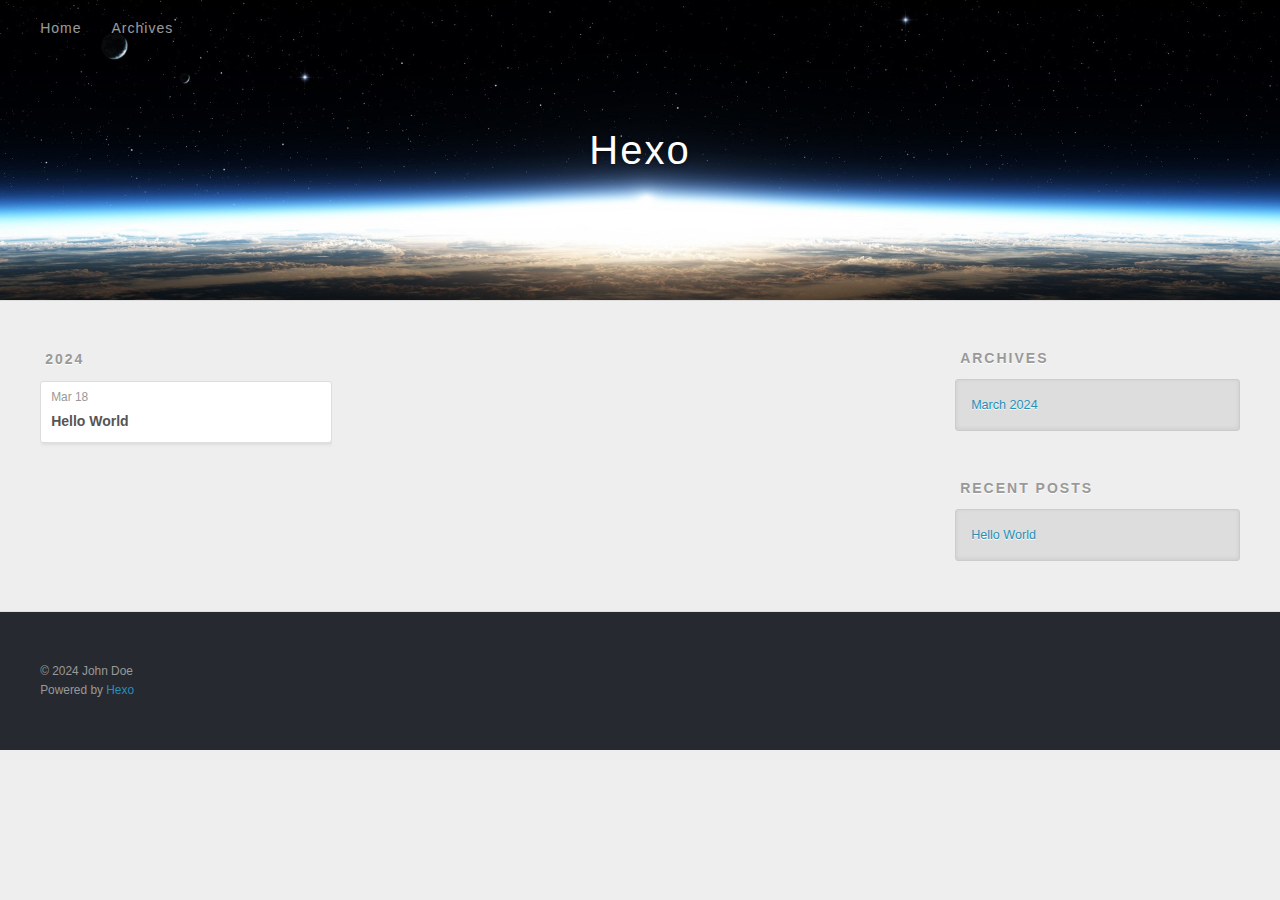
<file: archives/2024/index.html>
<!DOCTYPE html>
<html>
<head>
  <meta charset="utf-8">
  
  
  <title>Archives: 2024 | Hexo</title>
  <meta name="viewport" content="width=device-width, initial-scale=1, shrink-to-fit=no">
  <meta property="og:type" content="website">
<meta property="og:title" content="Hexo">
<meta property="og:url" content="http://example.com/archives/2024/index.html">
<meta property="og:site_name" content="Hexo">
<meta property="og:locale" content="en_US">
<meta property="article:author" content="John Doe">
<meta name="twitter:card" content="summary">
  
    <link rel="alternate" href="/atom.xml" title="Hexo" type="application/atom+xml">
  
  
    <link rel="shortcut icon" href="/favicon.png">
  
  
  
<link rel="stylesheet" href="/css/style.css">

  
    
<link rel="stylesheet" href="/fancybox/jquery.fancybox.min.css">

  
  
<meta name="generator" content="Hexo 7.1.1"></head>

<body>
  <div id="container">
    <div id="wrap">
      <header id="header">
  <div id="banner"></div>
  <div id="header-outer" class="outer">
    <div id="header-title" class="inner">
      <h1 id="logo-wrap">
        <a href="/" id="logo">Hexo</a>
      </h1>
      
    </div>
    <div id="header-inner" class="inner">
      <nav id="main-nav">
        <a id="main-nav-toggle" class="nav-icon"><span class="fa fa-bars"></span></a>
        
          <a class="main-nav-link" href="/">Home</a>
        
          <a class="main-nav-link" href="/archives">Archives</a>
        
      </nav>
      <nav id="sub-nav">
        
        
          <a class="nav-icon" href="/atom.xml" title="RSS Feed"><span class="fa fa-rss"></span></a>
        
        <a class="nav-icon nav-search-btn" title="Search"><span class="fa fa-search"></span></a>
      </nav>
      <div id="search-form-wrap">
        <form action="//google.com/search" method="get" accept-charset="UTF-8" class="search-form"><input type="search" name="q" class="search-form-input" placeholder="Search"><button type="submit" class="search-form-submit">&#xF002;</button><input type="hidden" name="sitesearch" value="http://example.com"></form>
      </div>
    </div>
  </div>
</header>

      <div class="outer">
        <section id="main">
  
  
    
    
      
      
      <section class="archives-wrap">
        <div class="archive-year-wrap">
          <a href="/archives/2024" class="archive-year">2024</a>
        </div>
        <div class="archives">
    
    <article class="archive-article archive-type-post">
  <div class="archive-article-inner">
    <header class="archive-article-header">
      <a href="/2024/03/18/hello-world/" class="archive-article-date">
  <time class="dt-published" datetime="2024-03-18T13:30:23.391Z" itemprop="datePublished">Mar 18</time>
</a>
      
  
    <h1 itemprop="name">
      <a class="archive-article-title" href="/2024/03/18/hello-world/">Hello World</a>
    </h1>
  

    </header>
  </div>
</article>
  
  
    </div></section>
  


</section>
        
          <aside id="sidebar">
  
    

  
    

  
    
  
    
  <div class="widget-wrap">
    <h3 class="widget-title">Archives</h3>
    <div class="widget">
      <ul class="archive-list"><li class="archive-list-item"><a class="archive-list-link" href="/archives/2024/03/">March 2024</a></li></ul>
    </div>
  </div>


  
    
  <div class="widget-wrap">
    <h3 class="widget-title">Recent Posts</h3>
    <div class="widget">
      <ul>
        
          <li>
            <a href="/2024/03/18/hello-world/">Hello World</a>
          </li>
        
      </ul>
    </div>
  </div>

  
</aside>
        
      </div>
      <footer id="footer">
  
  <div class="outer">
    <div id="footer-info" class="inner">
      
      &copy; 2024 John Doe<br>
      Powered by <a href="https://hexo.io/" target="_blank">Hexo</a>
    </div>
  </div>
</footer>

    </div>
    <nav id="mobile-nav">
  
    <a href="/" class="mobile-nav-link">Home</a>
  
    <a href="/archives" class="mobile-nav-link">Archives</a>
  
</nav>
    


<script src="/js/jquery-3.6.4.min.js"></script>



  
<script src="/fancybox/jquery.fancybox.min.js"></script>




<script src="/js/script.js"></script>





  </div>
</body>
</html>
</file>
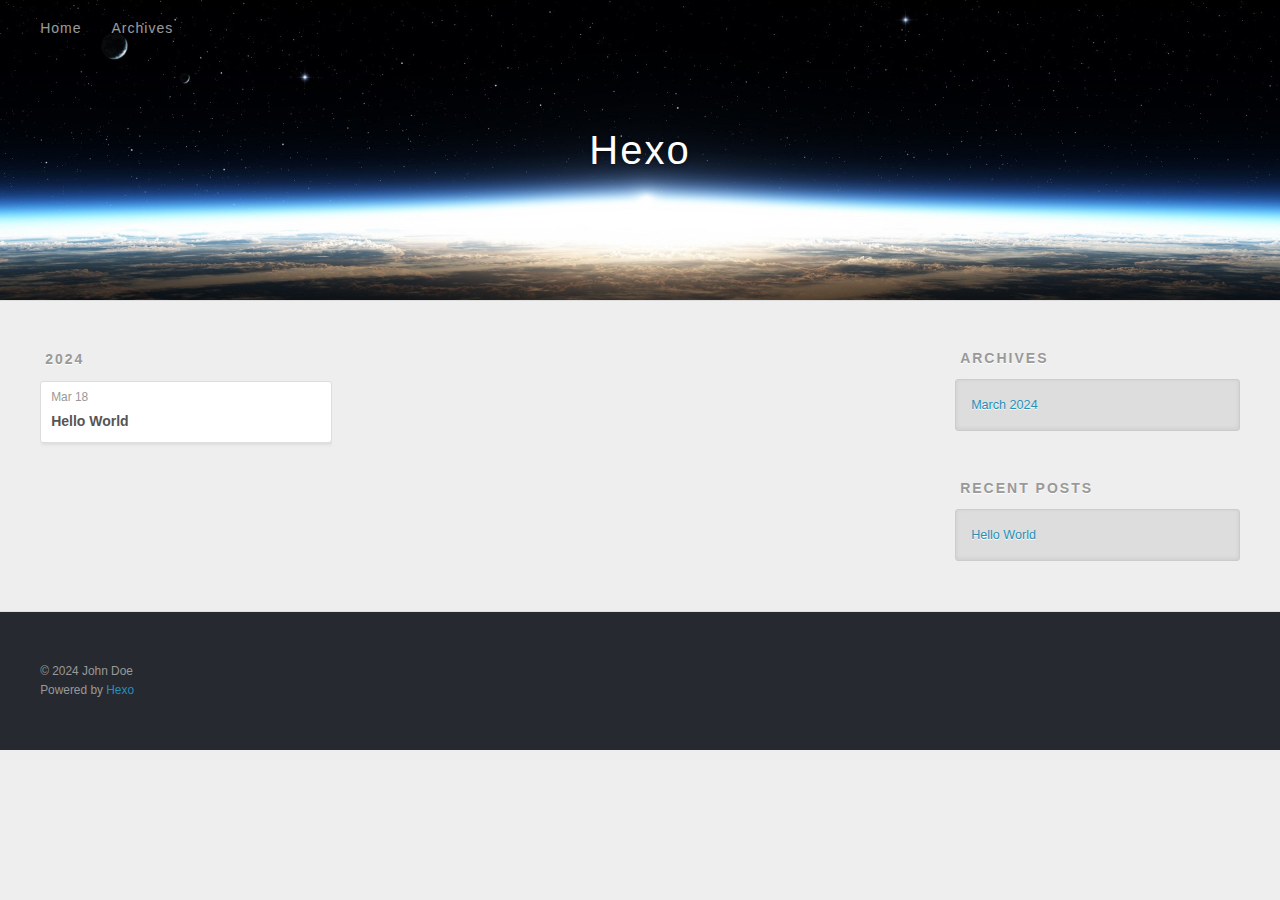
<file: archives/2024/03/index.html>
<!DOCTYPE html>
<html>
<head>
  <meta charset="utf-8">
  
  
  <title>Archives: 2024/3 | Hexo</title>
  <meta name="viewport" content="width=device-width, initial-scale=1, shrink-to-fit=no">
  <meta property="og:type" content="website">
<meta property="og:title" content="Hexo">
<meta property="og:url" content="http://example.com/archives/2024/03/index.html">
<meta property="og:site_name" content="Hexo">
<meta property="og:locale" content="en_US">
<meta property="article:author" content="John Doe">
<meta name="twitter:card" content="summary">
  
    <link rel="alternate" href="/atom.xml" title="Hexo" type="application/atom+xml">
  
  
    <link rel="shortcut icon" href="/favicon.png">
  
  
  
<link rel="stylesheet" href="/css/style.css">

  
    
<link rel="stylesheet" href="/fancybox/jquery.fancybox.min.css">

  
  
<meta name="generator" content="Hexo 7.1.1"></head>

<body>
  <div id="container">
    <div id="wrap">
      <header id="header">
  <div id="banner"></div>
  <div id="header-outer" class="outer">
    <div id="header-title" class="inner">
      <h1 id="logo-wrap">
        <a href="/" id="logo">Hexo</a>
      </h1>
      
    </div>
    <div id="header-inner" class="inner">
      <nav id="main-nav">
        <a id="main-nav-toggle" class="nav-icon"><span class="fa fa-bars"></span></a>
        
          <a class="main-nav-link" href="/">Home</a>
        
          <a class="main-nav-link" href="/archives">Archives</a>
        
      </nav>
      <nav id="sub-nav">
        
        
          <a class="nav-icon" href="/atom.xml" title="RSS Feed"><span class="fa fa-rss"></span></a>
        
        <a class="nav-icon nav-search-btn" title="Search"><span class="fa fa-search"></span></a>
      </nav>
      <div id="search-form-wrap">
        <form action="//google.com/search" method="get" accept-charset="UTF-8" class="search-form"><input type="search" name="q" class="search-form-input" placeholder="Search"><button type="submit" class="search-form-submit">&#xF002;</button><input type="hidden" name="sitesearch" value="http://example.com"></form>
      </div>
    </div>
  </div>
</header>

      <div class="outer">
        <section id="main">
  
  
    
    
      
      
      <section class="archives-wrap">
        <div class="archive-year-wrap">
          <a href="/archives/2024" class="archive-year">2024</a>
        </div>
        <div class="archives">
    
    <article class="archive-article archive-type-post">
  <div class="archive-article-inner">
    <header class="archive-article-header">
      <a href="/2024/03/18/hello-world/" class="archive-article-date">
  <time class="dt-published" datetime="2024-03-18T13:30:23.391Z" itemprop="datePublished">Mar 18</time>
</a>
      
  
    <h1 itemprop="name">
      <a class="archive-article-title" href="/2024/03/18/hello-world/">Hello World</a>
    </h1>
  

    </header>
  </div>
</article>
  
  
    </div></section>
  


</section>
        
          <aside id="sidebar">
  
    

  
    

  
    
  
    
  <div class="widget-wrap">
    <h3 class="widget-title">Archives</h3>
    <div class="widget">
      <ul class="archive-list"><li class="archive-list-item"><a class="archive-list-link" href="/archives/2024/03/">March 2024</a></li></ul>
    </div>
  </div>


  
    
  <div class="widget-wrap">
    <h3 class="widget-title">Recent Posts</h3>
    <div class="widget">
      <ul>
        
          <li>
            <a href="/2024/03/18/hello-world/">Hello World</a>
          </li>
        
      </ul>
    </div>
  </div>

  
</aside>
        
      </div>
      <footer id="footer">
  
  <div class="outer">
    <div id="footer-info" class="inner">
      
      &copy; 2024 John Doe<br>
      Powered by <a href="https://hexo.io/" target="_blank">Hexo</a>
    </div>
  </div>
</footer>

    </div>
    <nav id="mobile-nav">
  
    <a href="/" class="mobile-nav-link">Home</a>
  
    <a href="/archives" class="mobile-nav-link">Archives</a>
  
</nav>
    


<script src="/js/jquery-3.6.4.min.js"></script>



  
<script src="/fancybox/jquery.fancybox.min.js"></script>




<script src="/js/script.js"></script>





  </div>
</body>
</html>
</file>
<file: css/style.css>
body {
  width: 100%;
}
body:before,
body:after {
  content: "";
  display: table;
}
body:after {
  clear: both;
}
html,
body,
div,
span,
applet,
object,
iframe,
h1,
h2,
h3,
h4,
h5,
h6,
p,
blockquote,
pre,
a,
abbr,
acronym,
address,
big,
cite,
code,
del,
dfn,
em,
img,
ins,
kbd,
q,
s,
samp,
small,
strike,
strong,
sub,
sup,
tt,
var,
dl,
dt,
dd,
ol,
ul,
li,
fieldset,
form,
label,
legend,
table,
caption,
tbody,
tfoot,
thead,
tr,
th,
td {
  margin: 0;
  padding: 0;
  border: 0;
  outline: 0;
  font-weight: inherit;
  font-style: inherit;
  font-family: inherit;
  font-size: 100%;
  vertical-align: baseline;
}
body {
  line-height: 1;
  color: #000;
  background: #fff;
}
ol,
ul {
  list-style: none;
}
table {
  border-collapse: separate;
  border-spacing: 0;
  vertical-align: middle;
}
caption,
th,
td {
  text-align: left;
  font-weight: normal;
  vertical-align: middle;
}
a img {
  border: none;
}
input,
button {
  margin: 0;
  padding: 0;
}
input::-moz-focus-inner,
button::-moz-focus-inner {
  border: 0;
  padding: 0;
}
html,
body,
#container {
  height: 100%;
}
body {
  background: #eee;
  font: 14px -apple-system, BlinkMacSystemFont, "Segoe UI", "Roboto", "Oxygen", "Ubuntu", "Cantarell", "Fira Sans", "Droid Sans", "Helvetica Neue", sans-serif;
  -webkit-text-size-adjust: 100%;
}
.outer {
  max-width: 1220px;
  margin: 0 auto;
  padding: 0 20px;
}
.outer:before,
.outer:after {
  content: "";
  display: table;
}
.outer:after {
  clear: both;
}
.inner {
  display: inline;
  float: left;
  width: 98.33333333333333%;
  margin: 0 0.833333333333333%;
}
.left,
.alignleft {
  float: left;
}
.right,
.alignright {
  float: right;
}
.clear {
  clear: both;
}
#container {
  position: relative;
}
.mobile-nav-on {
  overflow: hidden;
}
#wrap {
  height: 100%;
  width: 100%;
  position: absolute;
  top: 0;
  left: 0;
  -webkit-transition: 0.2s ease-out;
  -moz-transition: 0.2s ease-out;
  -ms-transition: 0.2s ease-out;
  transition: 0.2s ease-out;
  z-index: 1;
  background: #eee;
}
.mobile-nav-on #wrap {
  left: 280px;
}
@media screen and (min-width: 768px) {
  #main {
    display: inline;
    float: left;
    width: 73.33333333333333%;
    margin: 0 0.833333333333333%;
  }
}
.article-date,
.article-category-link,
.archive-year,
.widget-title {
  text-decoration: none;
  text-transform: uppercase;
  letter-spacing: 2px;
  color: #999;
  margin-bottom: 1em;
  margin-left: 5px;
  line-height: 1em;
  text-shadow: 0 1px #fff;
  font-weight: bold;
}
.article-inner,
.archive-article-inner {
  background: #fff;
  -webkit-box-shadow: 1px 2px 3px #ddd;
  box-shadow: 1px 2px 3px #ddd;
  border: 1px solid #ddd;
  border-radius: 3px;
}
.article-entry h1,
.widget h1 {
  font-size: 2em;
}
.article-entry h2,
.widget h2 {
  font-size: 1.5em;
}
.article-entry h3,
.widget h3 {
  font-size: 1.3em;
}
.article-entry h4,
.widget h4 {
  font-size: 1.2em;
}
.article-entry h5,
.widget h5 {
  font-size: 1em;
}
.article-entry h6,
.widget h6 {
  font-size: 1em;
  color: #999;
}
.article-entry hr,
.widget hr {
  border: 1px dashed #ddd;
}
.article-entry strong,
.widget strong {
  font-weight: bold;
}
.article-entry em,
.widget em,
.article-entry cite,
.widget cite {
  font-style: italic;
}
.article-entry sup,
.widget sup,
.article-entry sub,
.widget sub {
  font-size: 0.75em;
  line-height: 0;
  position: relative;
  vertical-align: baseline;
}
.article-entry sup,
.widget sup {
  top: -0.5em;
}
.article-entry sub,
.widget sub {
  bottom: -0.2em;
}
.article-entry small,
.widget small {
  font-size: 0.85em;
}
.article-entry acronym,
.widget acronym,
.article-entry abbr,
.widget abbr {
  border-bottom: 1px dotted;
}
.article-entry ul,
.widget ul,
.article-entry ol,
.widget ol,
.article-entry dl,
.widget dl {
  margin: 0 20px;
  line-height: 1.6em;
}
.article-entry ul ul,
.widget ul ul,
.article-entry ol ul,
.widget ol ul,
.article-entry ul ol,
.widget ul ol,
.article-entry ol ol,
.widget ol ol {
  margin-top: 0;
  margin-bottom: 0;
}
.article-entry ul,
.widget ul {
  list-style: disc;
}
.article-entry ol,
.widget ol {
  list-style: decimal;
}
.article-entry dt,
.widget dt {
  font-weight: bold;
}
#header {
  height: 300px;
  position: relative;
  border-bottom: 1px solid #ddd;
}
#header:before,
#header:after {
  content: "";
  position: absolute;
  left: 0;
  right: 0;
  height: 40px;
}
#header:before {
  top: 0;
  background: -webkit-linear-gradient(rgba(0,0,0,0.2), transparent);
  background: -moz-linear-gradient(rgba(0,0,0,0.2), transparent);
  background: -ms-linear-gradient(rgba(0,0,0,0.2), transparent);
  background: linear-gradient(rgba(0,0,0,0.2), transparent);
}
#header:after {
  bottom: 0;
  background: -webkit-linear-gradient(transparent, rgba(0,0,0,0.2));
  background: -moz-linear-gradient(transparent, rgba(0,0,0,0.2));
  background: -ms-linear-gradient(transparent, rgba(0,0,0,0.2));
  background: linear-gradient(transparent, rgba(0,0,0,0.2));
}
#header-outer {
  height: 100%;
  position: relative;
}
#header-inner {
  position: relative;
  overflow: hidden;
}
#banner {
  position: absolute;
  top: 0;
  left: 0;
  width: 100%;
  height: 100%;
  background: url("images/banner.jpg") center #000;
  background-size: cover;
  z-index: -1;
}
#header-title {
  text-align: center;
  height: 40px;
  position: absolute;
  top: 50%;
  left: 0;
  margin-top: -20px;
}
#logo,
#subtitle {
  text-decoration: none;
  color: #fff;
  font-weight: 300;
  text-shadow: 0 1px 4px rgba(0,0,0,0.3);
}
#logo {
  font-size: 40px;
  line-height: 40px;
  letter-spacing: 2px;
}
#subtitle {
  font-size: 16px;
  line-height: 16px;
  letter-spacing: 1px;
}
#subtitle-wrap {
  margin-top: 16px;
}
#main-nav {
  float: left;
  margin-left: -15px;
}
.nav-icon,
.main-nav-link {
  float: left;
  color: #fff;
  opacity: 0.6;
  text-decoration: none;
  text-shadow: 0 1px rgba(0,0,0,0.2);
  -webkit-transition: opacity 0.2s;
  -moz-transition: opacity 0.2s;
  -ms-transition: opacity 0.2s;
  transition: opacity 0.2s;
  display: block;
  padding: 20px 15px;
}
.nav-icon:hover,
.main-nav-link:hover {
  opacity: 1;
}
.nav-icon {
  text-align: center;
  font-size: 14px;
  width: 14px;
  height: 14px;
  padding: 20px 15px;
  position: relative;
  cursor: pointer;
}
.main-nav-link {
  font-weight: 300;
  letter-spacing: 1px;
}
@media screen and (max-width: 479px) {
  .main-nav-link {
    display: none;
  }
}
#main-nav-toggle {
  display: none;
}
@media screen and (max-width: 479px) {
  #main-nav-toggle {
    display: block;
  }
}
#sub-nav {
  float: right;
  margin-right: -15px;
}
#search-form-wrap {
  position: absolute;
  top: 15px;
  width: 150px;
  height: 30px;
  right: -150px;
  opacity: 0;
  -webkit-transition: 0.2s ease-out;
  -moz-transition: 0.2s ease-out;
  -ms-transition: 0.2s ease-out;
  transition: 0.2s ease-out;
}
#search-form-wrap.on {
  opacity: 1;
  right: 0;
}
@media screen and (max-width: 479px) {
  #search-form-wrap {
    width: 100%;
    right: -100%;
  }
}
.search-form {
  position: absolute;
  top: 0;
  left: 0;
  right: 0;
  background: #fff;
  padding: 5px 15px;
  border-radius: 15px;
  -webkit-box-shadow: 0 0 10px rgba(0,0,0,0.3);
  box-shadow: 0 0 10px rgba(0,0,0,0.3);
}
.search-form-input {
  border: none;
  background: none;
  color: #555;
  width: 100%;
  font: 13px -apple-system, BlinkMacSystemFont, "Segoe UI", "Roboto", "Oxygen", "Ubuntu", "Cantarell", "Fira Sans", "Droid Sans", "Helvetica Neue", sans-serif;
  outline: none;
}
.search-form-input::-webkit-search-results-decoration,
.search-form-input::-webkit-search-cancel-button {
  -webkit-appearance: none;
}
.search-form-submit {
  position: absolute;
  top: 50%;
  right: 10px;
  margin-top: -7px;
  font: 13px ForkAwesome;
  border: none;
  background: none;
  color: #bbb;
  cursor: pointer;
}
.search-form-submit:hover,
.search-form-submit:focus {
  color: #777;
}
.article {
  margin: 50px 0;
}
.article-inner {
  overflow: hidden;
}
.article-meta:before,
.article-meta:after {
  content: "";
  display: table;
}
.article-meta:after {
  clear: both;
}
.article-date {
  float: left;
}
.article-category {
  float: left;
  line-height: 1em;
  color: #ccc;
  text-shadow: 0 1px #fff;
  margin-left: 8px;
}
.article-category:before {
  content: "\2022";
}
.article-category-link {
  margin: 0 12px 1em;
}
.article-header {
  padding: 20px 20px 0;
}
.article-title {
  text-decoration: none;
  font-size: 2em;
  font-weight: bold;
  color: #555;
  line-height: 1.1em;
  -webkit-transition: color 0.2s;
  -moz-transition: color 0.2s;
  -ms-transition: color 0.2s;
  transition: color 0.2s;
}
a.article-title:hover {
  color: #258fb8;
}
.article-entry {
  color: #555;
  padding: 0 20px;
}
.article-entry:before,
.article-entry:after {
  content: "";
  display: table;
}
.article-entry:after {
  clear: both;
}
.article-entry p,
.article-entry table {
  line-height: 1.6em;
  margin: 1.6em 0;
}
.article-entry h1,
.article-entry h2,
.article-entry h3,
.article-entry h4,
.article-entry h5,
.article-entry h6 {
  font-weight: bold;
}
.article-entry h1,
.article-entry h2,
.article-entry h3,
.article-entry h4,
.article-entry h5,
.article-entry h6 {
  line-height: 1.1em;
  margin: 1.1em 0;
}
.article-entry a {
  color: #258fb8;
  text-decoration: none;
}
.article-entry a:hover {
  text-decoration: underline;
}
.article-entry ul,
.article-entry ol,
.article-entry dl {
  margin-top: 1.6em;
  margin-bottom: 1.6em;
}
.article-entry img,
.article-entry video {
  max-width: 100%;
  height: auto;
  display: block;
  margin: auto;
}
.article-entry iframe {
  border: none;
}
.article-entry table {
  width: 100%;
  border-collapse: collapse;
  border-spacing: 0;
}
.article-entry th {
  font-weight: bold;
  border-bottom: 3px solid #ddd;
  padding-bottom: 0.5em;
}
.article-entry td {
  border-bottom: 1px solid #ddd;
  padding: 10px 0;
}
.article-entry blockquote {
  font-family: Georgia, "Times New Roman", serif;
  margin: 1.6em 20px;
  text-align: center;
}
.article-entry blockquote footer {
  font-size: 14px;
  margin: 1.6em 0;
  font-family: -apple-system, BlinkMacSystemFont, "Segoe UI", "Roboto", "Oxygen", "Ubuntu", "Cantarell", "Fira Sans", "Droid Sans", "Helvetica Neue", sans-serif;
}
.article-entry blockquote footer cite:before {
  content: "—";
  padding: 0 0.5em;
}
.article-entry .pullquote {
  text-align: left;
  width: 45%;
  margin: 0;
}
.article-entry .pullquote.left {
  margin-left: 0.5em;
  margin-right: 1em;
}
.article-entry .pullquote.right {
  margin-right: 0.5em;
  margin-left: 1em;
}
.article-entry .caption {
  color: #999;
  display: block;
  font-size: 0.9em;
  margin-top: 0.5em;
  position: relative;
  text-align: center;
}
.article-entry .video-container {
  position: relative;
  padding-top: 56.25%;
  height: 0;
  overflow: hidden;
}
.article-entry .video-container iframe,
.article-entry .video-container object,
.article-entry .video-container embed {
  position: absolute;
  top: 0;
  left: 0;
  width: 100%;
  height: 100%;
  margin-top: 0;
}
.article-more-link a {
  display: inline-block;
  line-height: 1em;
  padding: 6px 15px;
  border-radius: 15px;
  background: #eee;
  color: #999;
  text-shadow: 0 1px #fff;
  text-decoration: none;
}
.article-more-link a:hover {
  background: #258fb8;
  color: #fff;
  text-decoration: none;
  text-shadow: 0 1px #1e7293;
}
.article-footer {
  font-size: 0.85em;
  line-height: 1.6em;
  border-top: 1px solid #ddd;
  padding-top: 1.6em;
  margin: 0 20px 20px;
}
.article-footer:before,
.article-footer:after {
  content: "";
  display: table;
}
.article-footer:after {
  clear: both;
}
.article-footer a {
  color: #999;
  text-decoration: none;
}
.article-footer a:hover {
  color: #555;
}
.article-tag-list-item {
  float: left;
  margin-right: 10px;
}
.article-tag-list-link:before {
  content: "#";
}
.article-comment-link {
  float: right;
}
.article-comment-link:before {
  padding-right: 8px;
}
.article-share-link {
  cursor: pointer;
  float: right;
  margin-left: 20px;
}
.article-share-link:before {
  padding-right: 6px;
}
#article-nav {
  position: relative;
}
#article-nav:before,
#article-nav:after {
  content: "";
  display: table;
}
#article-nav:after {
  clear: both;
}
@media screen and (min-width: 768px) {
  #article-nav {
    margin: 50px 0;
  }
  #article-nav:before {
    width: 8px;
    height: 8px;
    position: absolute;
    top: 50%;
    left: 50%;
    margin-top: -4px;
    margin-left: -4px;
    content: "";
    border-radius: 50%;
    background: #ddd;
    -webkit-box-shadow: 0 1px 2px #fff;
    box-shadow: 0 1px 2px #fff;
  }
}
.article-nav-link-wrap {
  text-decoration: none;
  text-shadow: 0 1px #fff;
  color: #999;
  -webkit-box-sizing: border-box;
  -moz-box-sizing: border-box;
  box-sizing: border-box;
  margin-top: 50px;
  text-align: center;
  display: block;
}
.article-nav-link-wrap:hover {
  color: #555;
}
@media screen and (min-width: 768px) {
  .article-nav-link-wrap {
    width: 50%;
    margin-top: 0;
  }
}
@media screen and (min-width: 768px) {
  #article-nav-newer {
    float: left;
    text-align: right;
    padding-right: 20px;
  }
}
@media screen and (min-width: 768px) {
  #article-nav-older {
    float: right;
    text-align: left;
    padding-left: 20px;
  }
}
.article-nav-caption {
  text-transform: uppercase;
  letter-spacing: 2px;
  color: #ddd;
  line-height: 1em;
  font-weight: bold;
}
#article-nav-newer .article-nav-caption {
  margin-right: -2px;
}
.article-nav-title {
  font-size: 0.85em;
  line-height: 1.6em;
  margin-top: 0.5em;
}
.article-share-box {
  position: absolute;
  display: none;
  background: #fff;
  -webkit-box-shadow: 1px 2px 10px rgba(0,0,0,0.2);
  box-shadow: 1px 2px 10px rgba(0,0,0,0.2);
  border-radius: 3px;
  margin-left: -145px;
  overflow: hidden;
  z-index: 1;
}
.article-share-box.on {
  display: block;
}
.article-share-input {
  width: 100%;
  background: none;
  -webkit-box-sizing: border-box;
  -moz-box-sizing: border-box;
  box-sizing: border-box;
  font: 14px -apple-system, BlinkMacSystemFont, "Segoe UI", "Roboto", "Oxygen", "Ubuntu", "Cantarell", "Fira Sans", "Droid Sans", "Helvetica Neue", sans-serif;
  padding: 0 15px;
  color: #555;
  outline: none;
  border: 1px solid #ddd;
  border-radius: 3px 3px 0 0;
  height: 36px;
  line-height: 36px;
}
.article-share-links {
  background: #eee;
}
.article-share-links:before,
.article-share-links:after {
  content: "";
  display: table;
}
.article-share-links:after {
  clear: both;
}
.article-share-twitter,
.article-share-facebook,
.article-share-pinterest,
.article-share-linkedin {
  width: 50px;
  height: 36px;
  display: block;
  float: left;
  position: relative;
  color: #999;
  text-shadow: 0 1px #fff;
}
.article-share-twitter:before,
.article-share-facebook:before,
.article-share-pinterest:before,
.article-share-linkedin:before {
  font-size: 20px;
  width: 20px;
  height: 20px;
  position: absolute;
  top: 50%;
  left: 50%;
  margin-top: -10px;
  margin-left: -10px;
  text-align: center;
}
.article-share-twitter:hover,
.article-share-facebook:hover,
.article-share-pinterest:hover,
.article-share-linkedin:hover {
  color: #fff;
}
.article-share-twitter:hover {
  background: #00aced;
  text-shadow: 0 1px #008abe;
}
.article-share-facebook:hover {
  background: #3b5998;
  text-shadow: 0 1px #2f477a;
}
.article-share-pinterest:hover {
  background: #cb2027;
  text-shadow: 0 1px #a21a1f;
}
.article-share-linkedin:hover {
  background: #0077b5;
  text-shadow: 0 1px #005f91;
}
.article-gallery {
  background: #000;
  position: relative;
}
.article-gallery-photos {
  position: relative;
  overflow: hidden;
}
.article-gallery-img {
  display: none;
  max-width: 100%;
}
.article-gallery-img:first-child {
  display: block;
}
.article-gallery-img.loaded {
  position: absolute;
  display: block;
}
.article-gallery-img img {
  display: block;
  max-width: 100%;
  margin: 0 auto;
}
#comments {
  background: #fff;
  -webkit-box-shadow: 1px 2px 3px #ddd;
  box-shadow: 1px 2px 3px #ddd;
  padding: 20px;
  border: 1px solid #ddd;
  border-radius: 3px;
  margin: 50px 0;
}
#comments a {
  color: #258fb8;
}
.archives-wrap {
  margin: 50px 0;
}
.archives:before,
.archives:after {
  content: "";
  display: table;
}
.archives:after {
  clear: both;
}
.archive-year-wrap {
  margin-bottom: 1em;
}
.archives {
  -webkit-column-gap: 10px;
  -moz-column-gap: 10px;
  column-gap: 10px;
}
@media screen and (min-width: 480px) and (max-width: 767px) {
  .archives {
    -webkit-column-count: 2;
    -moz-column-count: 2;
    column-count: 2;
  }
}
@media screen and (min-width: 768px) {
  .archives {
    -webkit-column-count: 3;
    -moz-column-count: 3;
    column-count: 3;
  }
}
.archive-article {
  -webkit-column-break-inside: avoid;
  page-break-inside: avoid;
  overflow: hidden;
  break-inside: avoid-column;
}
.archive-article-inner {
  padding: 10px;
  margin-bottom: 15px;
}
.archive-article-title {
  text-decoration: none;
  font-weight: bold;
  color: #555;
  -webkit-transition: color 0.2s;
  -moz-transition: color 0.2s;
  -ms-transition: color 0.2s;
  transition: color 0.2s;
  line-height: 1.6em;
}
.archive-article-title:hover {
  color: #258fb8;
}
.archive-article-footer {
  margin-top: 1em;
}
.archive-article-date {
  color: #999;
  text-decoration: none;
  font-size: 0.85em;
  line-height: 1em;
  margin-bottom: 0.5em;
  display: block;
}
#page-nav {
  margin: 50px auto;
  background: #fff;
  -webkit-box-shadow: 1px 2px 3px #ddd;
  box-shadow: 1px 2px 3px #ddd;
  border: 1px solid #ddd;
  border-radius: 3px;
  text-align: center;
  color: #999;
  overflow: hidden;
}
#page-nav:before,
#page-nav:after {
  content: "";
  display: table;
}
#page-nav:after {
  clear: both;
}
#page-nav a,
#page-nav span {
  padding: 10px 20px;
  line-height: 1;
  height: 2ex;
}
#page-nav a {
  color: #999;
  text-decoration: none;
}
#page-nav a:hover {
  background: #999;
  color: #fff;
}
#page-nav .prev {
  float: left;
}
#page-nav .next {
  float: right;
}
#page-nav .page-number {
  display: inline-block;
}
@media screen and (max-width: 479px) {
  #page-nav .page-number {
    display: none;
  }
}
#page-nav .current {
  color: #555;
  font-weight: bold;
}
#page-nav .space {
  color: #ddd;
}
#footer {
  background: #262a30;
  padding: 50px 0;
  border-top: 1px solid #ddd;
  color: #999;
}
#footer a {
  color: #258fb8;
  text-decoration: none;
}
#footer a:hover {
  text-decoration: underline;
}
#footer-info {
  line-height: 1.6em;
  font-size: 0.85em;
}
.article-entry pre,
.article-entry .highlight {
  background: #2d2d2d;
  margin: 0 -20px;
  padding: 15px 20px;
  border-style: solid;
  border-color: #ddd;
  border-width: 1px 0;
  overflow: auto;
  color: #ccc;
  line-height: 22.400000000000002px;
}
.article-entry .highlight .gutter pre,
.article-entry .gist .gist-file .gist-data .line-numbers {
  color: #666;
  font-size: 0.85em;
}
.article-entry pre,
.article-entry code {
  font-family: "Source Code Pro", Consolas, Monaco, Menlo, Consolas, monospace;
}
.article-entry code {
  background: #eee;
  text-shadow: 0 1px #fff;
  padding: 0 0.3em;
}
.article-entry pre code {
  background: none;
  text-shadow: none;
  padding: 0;
}
.article-entry .highlight pre {
  border: none;
  margin: 0;
  padding: 0;
}
.article-entry .highlight table {
  margin: 0;
  width: auto;
}
.article-entry .highlight td {
  border: none;
  padding: 0;
}
.article-entry .highlight figcaption {
  font-size: 0.85em;
  color: #999;
  line-height: 1em;
  margin-bottom: 1em;
}
.article-entry .highlight figcaption:before,
.article-entry .highlight figcaption:after {
  content: "";
  display: table;
}
.article-entry .highlight figcaption:after {
  clear: both;
}
.article-entry .highlight figcaption a {
  float: right;
}
.article-entry .highlight .gutter {
  -moz-user-select: none;
  -ms-user-select: none;
  -webkit-user-select: none;
  -webkit-user-select: none;
  -moz-user-select: none;
  -ms-user-select: none;
  user-select: none;
}
.article-entry .highlight .gutter pre {
  text-align: right;
  padding-right: 20px;
}
.article-entry .highlight .line {
  height: 22.400000000000002px;
}
.article-entry .highlight .line.marked {
  background: #515151;
}
.article-entry .gist {
  margin: 0 -20px;
  border-style: solid;
  border-color: #ddd;
  border-width: 1px 0;
  background: #2d2d2d;
  padding: 15px 20px 15px 0;
}
.article-entry .gist .gist-file {
  border: none;
  font-family: "Source Code Pro", Consolas, Monaco, Menlo, Consolas, monospace;
  margin: 0;
}
.article-entry .gist .gist-file .gist-data {
  background: none;
  border: none;
}
.article-entry .gist .gist-file .gist-data .line-numbers {
  background: none;
  border: none;
  padding: 0 20px 0 0;
}
.article-entry .gist .gist-file .gist-data .line-data {
  padding: 0 !important;
}
.article-entry .gist .gist-file .highlight {
  margin: 0;
  padding: 0;
  border: none;
}
.article-entry .gist .gist-file .gist-meta {
  background: #2d2d2d;
  color: #999;
  font: 0.85em -apple-system, BlinkMacSystemFont, "Segoe UI", "Roboto", "Oxygen", "Ubuntu", "Cantarell", "Fira Sans", "Droid Sans", "Helvetica Neue", sans-serif;
  text-shadow: 0 0;
  padding: 0;
  margin-top: 1em;
  margin-left: 20px;
}
.article-entry .gist .gist-file .gist-meta a {
  color: #258fb8;
  font-weight: normal;
}
.article-entry .gist .gist-file .gist-meta a:hover {
  text-decoration: underline;
}
pre .comment,
pre .title {
  color: #999;
}
pre .variable,
pre .attribute,
pre .tag,
pre .regexp,
pre .ruby .constant,
pre .xml .tag .title,
pre .xml .pi,
pre .xml .doctype,
pre .html .doctype,
pre .css .id,
pre .css .class,
pre .css .pseudo {
  color: #f2777a;
}
pre .number,
pre .preprocessor,
pre .built_in,
pre .literal,
pre .params,
pre .constant {
  color: #f99157;
}
pre .class,
pre .ruby .class .title,
pre .css .rules .attribute {
  color: #9c9;
}
pre .string,
pre .value,
pre .inheritance,
pre .header,
pre .ruby .symbol,
pre .xml .cdata {
  color: #9c9;
}
pre .css .hexcolor {
  color: #6cc;
}
pre .function,
pre .python .decorator,
pre .python .title,
pre .ruby .function .title,
pre .ruby .title .keyword,
pre .perl .sub,
pre .javascript .title,
pre .coffeescript .title {
  color: #69c;
}
pre .keyword,
pre .javascript .function {
  color: #c9c;
}
@media screen and (max-width: 479px) {
  #mobile-nav {
    position: absolute;
    top: 0;
    left: 0;
    width: 280px;
    height: 100%;
    background: #191919;
    border-right: 1px solid #fff;
  }
}
@media screen and (max-width: 479px) {
  .mobile-nav-link {
    display: block;
    color: #999;
    text-decoration: none;
    padding: 15px 20px;
    font-weight: bold;
  }
  .mobile-nav-link:hover {
    color: #fff;
  }
}
@media screen and (min-width: 768px) {
  #sidebar {
    display: inline;
    float: left;
    width: 23.333333333333332%;
    margin: 0 0.833333333333333%;
  }
}
.widget-wrap {
  margin: 50px 0;
}
.widget {
  color: #777;
  text-shadow: 0 1px #fff;
  background: #ddd;
  -webkit-box-shadow: 0 -1px 4px #ccc inset;
  box-shadow: 0 -1px 4px #ccc inset;
  border: 1px solid #ccc;
  padding: 15px;
  border-radius: 3px;
}
.widget a {
  color: #258fb8;
  text-decoration: none;
}
.widget a:hover {
  text-decoration: underline;
}
.widget ul ul,
.widget ol ul,
.widget dl ul,
.widget ul ol,
.widget ol ol,
.widget dl ol,
.widget ul dl,
.widget ol dl,
.widget dl dl {
  margin-left: 15px;
  list-style: disc;
}
.widget {
  line-height: 1.6em;
  word-wrap: break-word;
  font-size: 0.9em;
}
.widget ul,
.widget ol {
  list-style: none;
  margin: 0;
}
.widget ul ul,
.widget ol ul,
.widget ul ol,
.widget ol ol {
  margin: 0 20px;
}
.widget ul ul,
.widget ol ul {
  list-style: disc;
}
.widget ul ol,
.widget ol ol {
  list-style: decimal;
}
.category-list-count,
.tag-list-count,
.archive-list-count {
  padding-left: 5px;
  color: #999;
  font-size: 0.85em;
}
.category-list-count:before,
.tag-list-count:before,
.archive-list-count:before {
  content: "(";
}
.category-list-count:after,
.tag-list-count:after,
.archive-list-count:after {
  content: ")";
}
.tagcloud a {
  margin-right: 5px;
  display: inline-block;
}
</file>
